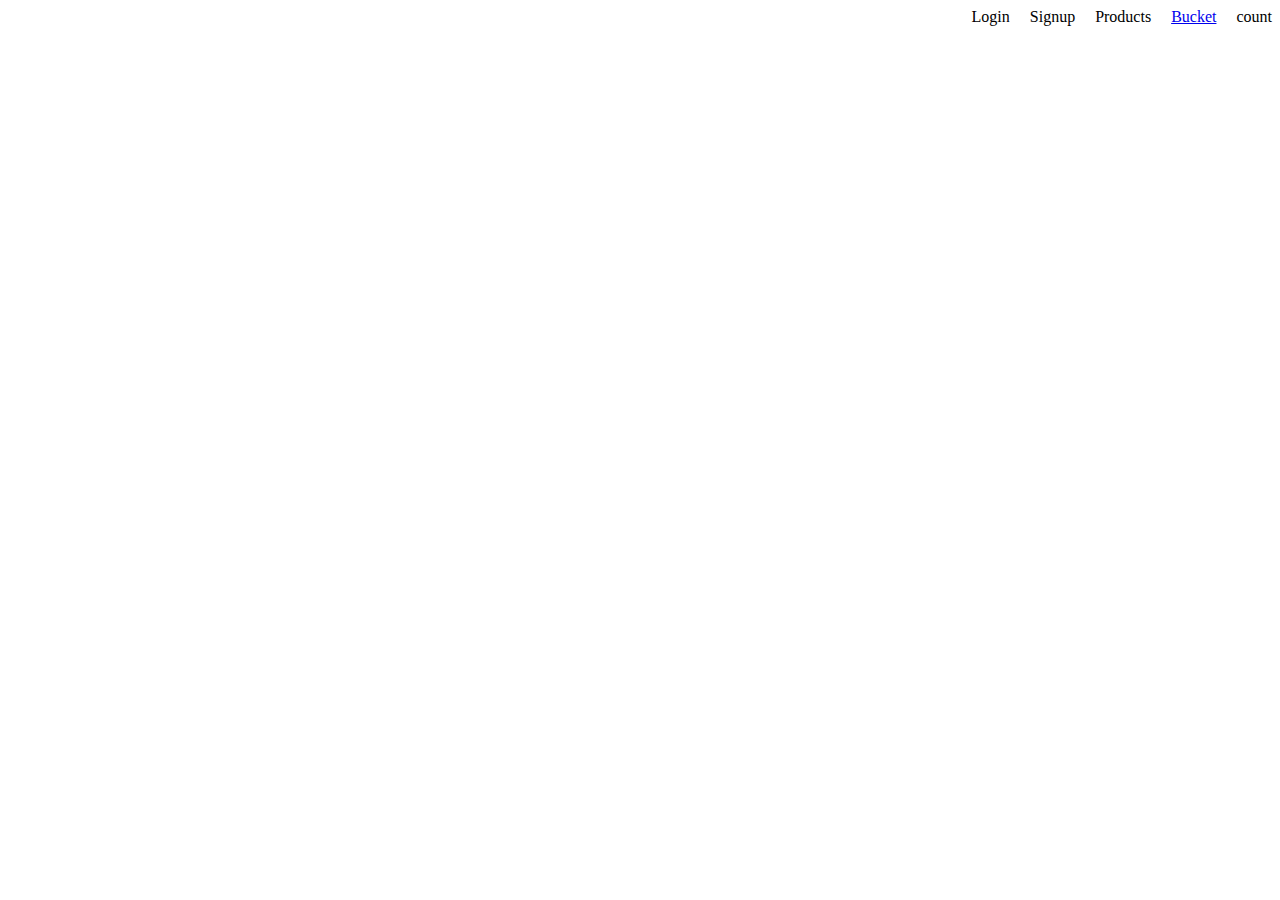
<file: index.html>
<!DOCTYPE html>
<html lang="en">
  <head>
    <meta charset="UTF-8" />
    <meta http-equiv="X-UA-Compatible" content="IE=edge" />
    <meta name="viewport" content="width=device-width, initial-scale=1.0" />

    <link rel="stylesheet" href="./style/index.css">
    <title>Home</title>

   
  </head>

  <body>
    <div id="navbar">
      <!--Add navbar divs here-->
      <!-- Link to bucket.html -->
       <div>Login</div>
       <div>Signup</div>
       <div>Products</div>
       <div><a href="bucket.html">Bucket</a></div>
       
      <div id="coffee_count">
        <!--Show total number of coffee added to bucket here, do not add anything only Total count. Not even "Count - 5" but like this "5" -->
      
      count</div>
    </div>

    <br>
    <br>

    <div id="menu">
      <!--Show coffee list here in grid format-->
      <!-- add an add to bucket button to each item, give it HTML id as 'add_to_bucket' -->
    </div>
  </body>
</html>


<script src="./scripts/index.js"></script>
</file>
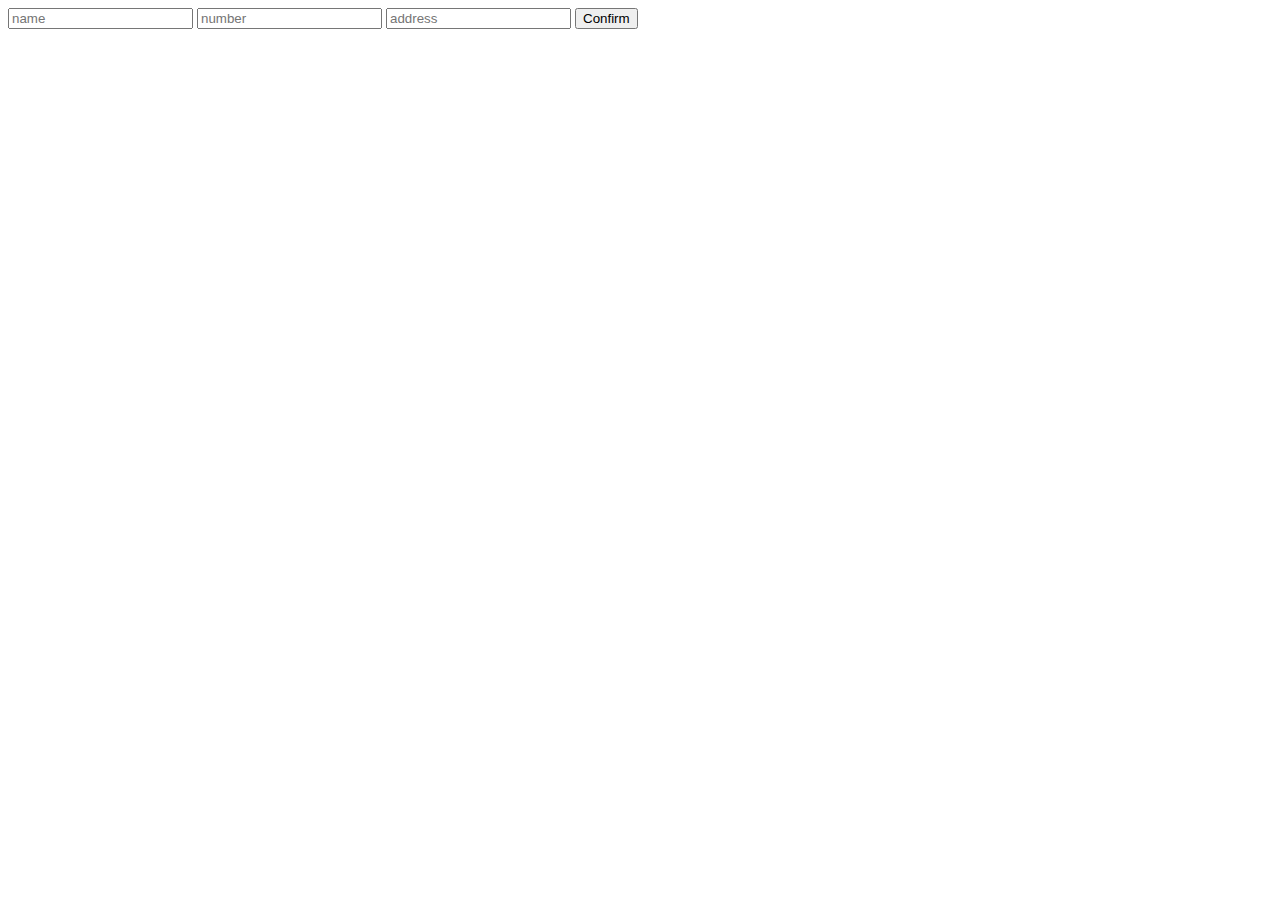
<file: checkout.html>
<!DOCTYPE html>
<html lang="en">
  <head>
    <meta charset="UTF-8" />
    <meta http-equiv="X-UA-Compatible" content="IE=edge" />
    <meta name="viewport" content="width=device-width, initial-scale=1.0" />
    <title>Checkout</title>
  </head>

  <body>
    <div id="order-form">
      <!--Add your form html element here-->
      <!--In form, give #name,#number and #address as HTML id's to relevant input elements -->
      <!-- confirm button with id "confirm" -->
      <form id="form">
        <input id="name" type="text" placeholder="name">
        <input id="number" type="number" placeholder="number">
        <input id="address" type="text" placeholder="address">
        <button id="confirm">Confirm</button>
      </form>
      

    </div>
  </body>
</html>

<script src="./scripts/checkout.js"></script>
</file>
<file: style/index.css>
#navbar{
    display: flex;
    gap: 20px;
    justify-content: flex-end;
  }

  #menu{
    display: grid;
    grid-template-columns: repeat(4,1fr);
    grid-template-rows: auto;
    gap: 30px;
  }

  #image{
    height: 250px;
    width: 100%;
  }
</file>
